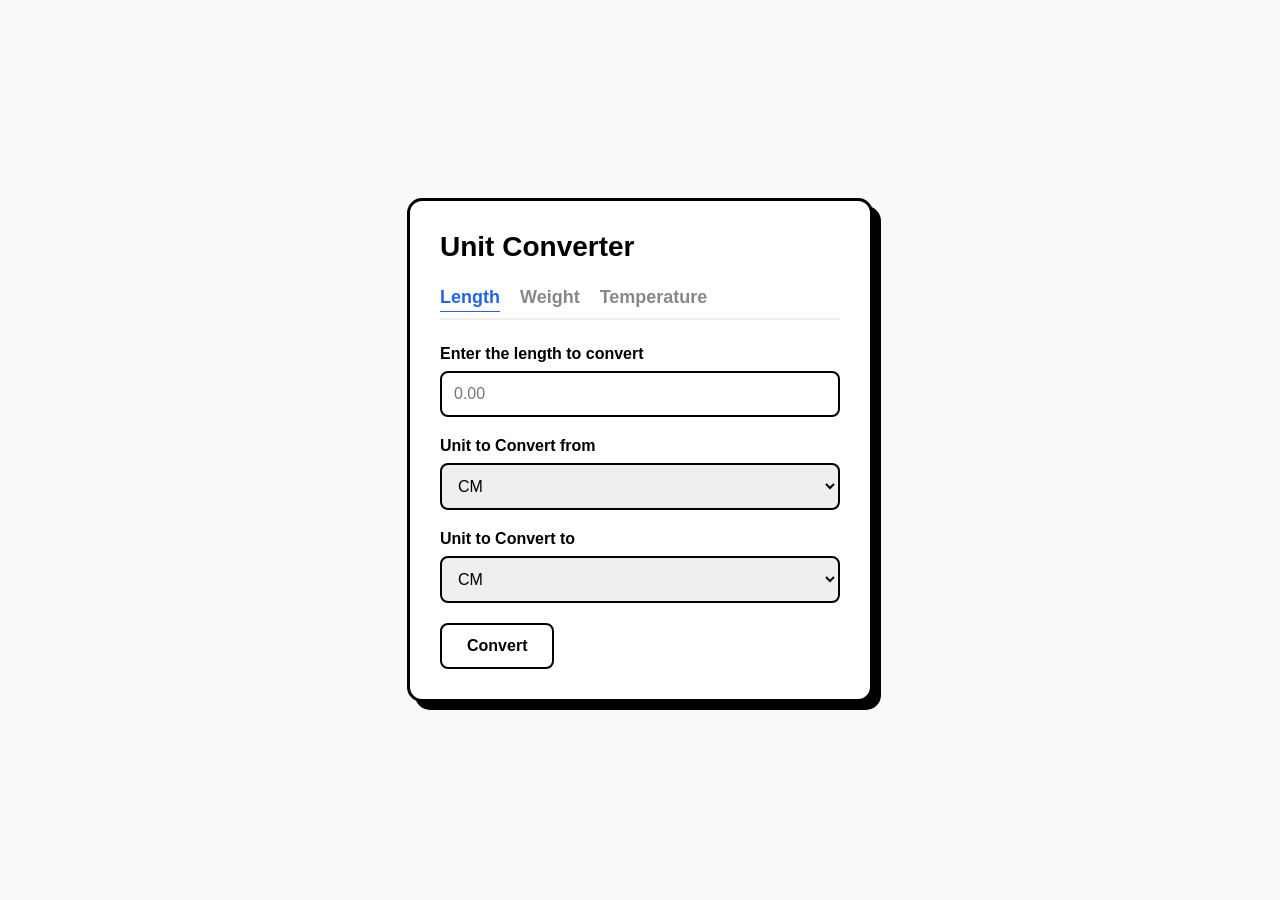
<file: src/resources/index.html>
<!DOCTYPE html>
<html lang="en">
<head>
    <meta charset="UTF-8">
    <meta name="viewport" content="width=device-width, initial-scale=1.0">
    <link rel="stylesheet" href="style.css">
    <script src="script.js" defer></script>
    <title>Unit Converter</title>
    
</head>
<body>
    <div class="card" id="form-card">
        <h2>Unit Converter</h2>
        <div class="tabs">
            <span class="tab" id="tab-length" onclick="setUnit('length')">Length</span>
            <span class="tab" id="tab-weight" onclick="setUnit('weight')">Weight</span>
            <span class="tab" id="tab-temperature" onclick="setUnit('temperature')">Temperature</span>
        </div>

        <form id="converterForm">
            <input type="hidden" id="unitInput" name="unit" value="length">

            <div class="field">
                <label id="label-value">Enter the value to convert</label>
                <input type="number" name="value" step="any" placeholder="0.00" required>
            </div>

            <div class="field">
                <label>Unit to Convert from</label>
                <select id="fromSelect" name="from" required></select>
            </div>

            <div class="field">
                <label>Unit to Convert to</label>
                <select id="toSelect" name="to" required></select>
            </div>

            <button type="submit">Convert</button>
        </form>
    </div>

    <div class="card" id="result-container">
        <h2>Unit Converter</h2>
        <div class="tabs">
            <span class="tab active" id="res-tab-label">Length</span>
        </div>
        <p style="color: #666;">Result of your calculation</p>
        <div class="result-value" id="result-display">20 ft = 609cm</div>
        <button onclick="resetForm()">Reset</button>
    </div>

<script>
    
</script>
</body>
</html>
</file>
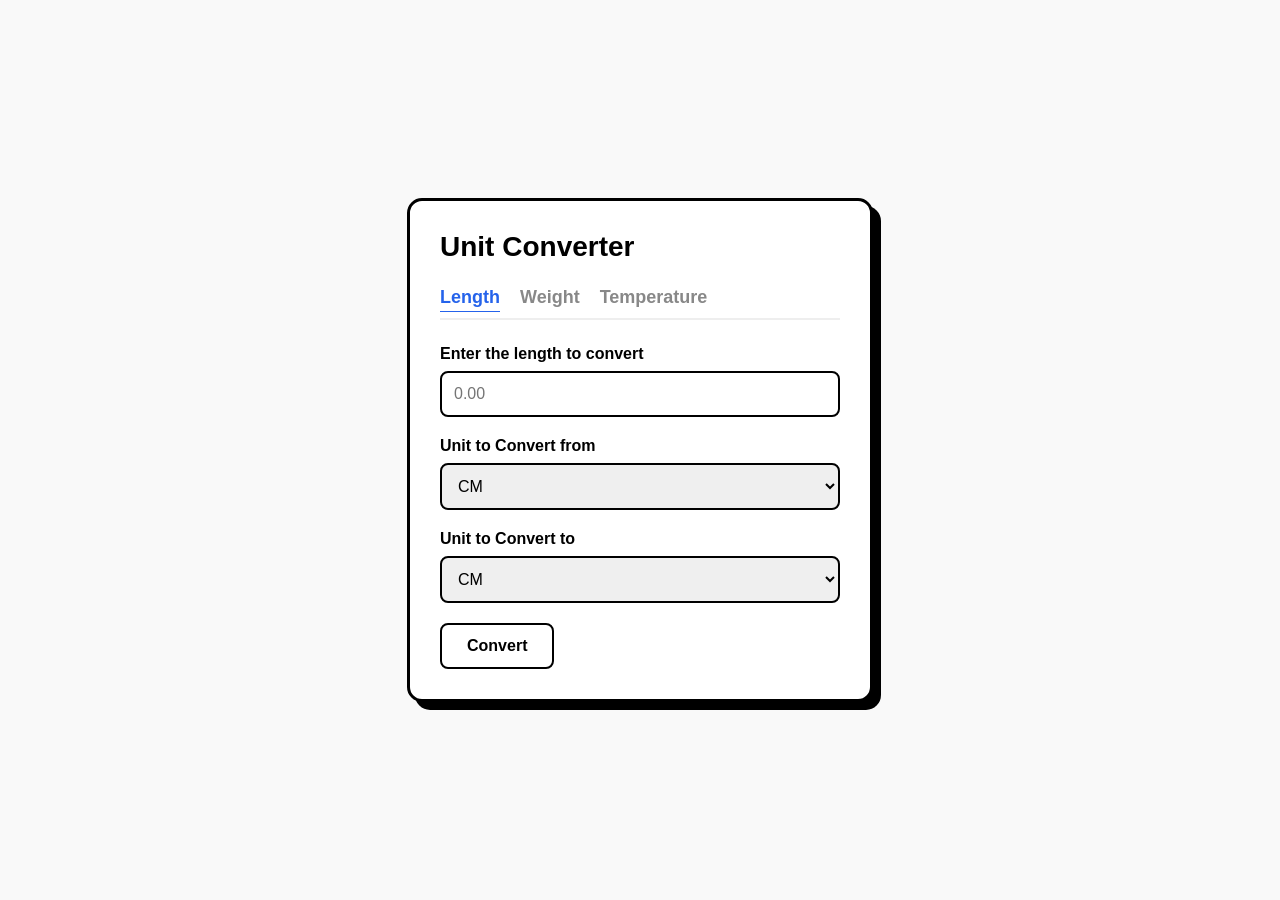
<file: target/classes/resources/index.html>
<!DOCTYPE html>
<html lang="en">
<head>
    <meta charset="UTF-8">
    <meta name="viewport" content="width=device-width, initial-scale=1.0">
    <title>Unit Converter</title>
    <style>
        body { 
            font-family: 'Comic Sans MS', cursive, sans-serif; 
            display: flex; 
            justify-content: center; 
            align-items: center;
            min-height: 100vh;
            margin: 0;
            background-color: #f9f9f9;
        }
        .card { 
            background: white;
            border: 3px solid #000; 
            border-radius: 15px; 
            padding: 30px; 
            width: 400px; 
            box-shadow: 8px 8px 0px #000;
        }
        h2 { margin-top: 0; font-size: 28px; }
        .tabs { 
            display: flex; 
            gap: 20px; 
            margin-bottom: 25px; 
            border-bottom: 2px solid #eee; 
            padding-bottom: 10px; 
        }
        .tab { 
            cursor: pointer; 
            font-weight: bold; 
            color: #888; 
            font-size: 18px;
            transition: 0.2s;
        }
        .tab.active { 
            color: #2563eb; 
            text-decoration: underline; 
            text-underline-offset: 8px;
        }
        .field { margin-bottom: 20px; }
        label { display: block; margin-bottom: 8px; font-weight: bold; font-size: 16px; }
        input, select { 
            width: 100%; 
            padding: 12px; 
            border: 2px solid #000; 
            border-radius: 8px; 
            box-sizing: border-box; 
            font-family: inherit;
            font-size: 16px;
        }
        button { 
            background: white; 
            border: 2px solid #000; 
            padding: 12px 25px; 
            cursor: pointer; 
            font-weight: bold; 
            border-radius: 8px; 
            font-family: inherit;
            font-size: 16px;
            transition: transform 0.1s;
        }
        button:active { transform: translateY(2px); }
        button:hover { background: #f0f0f0; }

        /* Estilos do Resultado */
        #result-container { display: none; }
        .result-value { 
            font-size: 32px; 
            font-weight: bold; 
            margin: 30px 0; 
            color: #000;
        }
    </style>
</head>
<body>

    <div class="card" id="form-card">
        <h2>Unit Converter</h2>
        <div class="tabs">
            <span class="tab" id="tab-length" onclick="setUnit('length')">Length</span>
            <span class="tab" id="tab-weight" onclick="setUnit('weight')">Weight</span>
            <span class="tab" id="tab-temperature" onclick="setUnit('temperature')">Temperature</span>
        </div>

        <form id="converterForm">
            <input type="hidden" id="unitInput" name="unit" value="length">

            <div class="field">
                <label id="label-value">Enter the value to convert</label>
                <input type="number" name="value" step="any" placeholder="0.00" required>
            </div>

            <div class="field">
                <label>Unit to Convert from</label>
                <select id="fromSelect" name="from" required></select>
            </div>

            <div class="field">
                <label>Unit to Convert to</label>
                <select id="toSelect" name="to" required></select>
            </div>

            <button type="submit">Convert</button>
        </form>
    </div>

    <div class="card" id="result-container">
        <h2>Unit Converter</h2>
        <div class="tabs">
            <span class="tab active" id="res-tab-label">Length</span>
        </div>
        <p style="color: #666;">Result of your calculation</p>
        <div class="result-value" id="result-display">20 ft = 609cm</div>
        <button onclick="resetForm()">Reset</button>
    </div>

<script>
    const unitsData = {
        length: ["CM", "METRE", "KM"],
        weight: ["TONNE", "GRAM", "KILOGRAM"],
        temperature: ["FAHRENHEIT", "CELSIUS", "KELVIN"]
    };

    // Função para mudar a categoria (Length, Weight, Temperature)
    function setUnit(category) {
        // 1. Atualiza visual das abas
        document.querySelectorAll('.tab').forEach(t => t.classList.remove('active'));
        const activeTab = document.getElementById('tab-' + category);
        if(activeTab) activeTab.classList.add('active');
        
        // 2. Atualiza o valor que será enviado no JSON
        document.getElementById('unitInput').value = category;
        
        // 3. Atualiza o texto da label de entrada (opcional, para ficar igual ao mockup)
        document.getElementById('label-value').innerText = `Enter the ${category} to convert`;

        // 4. Limpa e preenche os selects 'from' e 'to'
        const fromSelect = document.getElementById('fromSelect');
        const toSelect = document.getElementById('toSelect');
        
        fromSelect.innerHTML = "";
        toSelect.innerHTML = "";

        unitsData[category].forEach(unit => {
            fromSelect.options.add(new Option(unit, unit));
            toSelect.options.add(new Option(unit, unit));
        });
    }

    // Inicializa a página com 'length'
    setUnit('length');

    // Manipulação do envio do formulário
    const form = document.getElementById("converterForm");
    form.addEventListener("submit", async (event) => {
        event.preventDefault();

        const formData = new FormData(form);
        const data = Object.fromEntries(formData.entries());
        
        // IMPORTANTE: Converter o valor para número para o JSON ficar correto
        data.value = parseFloat(data.value);

        try {
            const response = await fetch('http://localhost:8001/conversions', {
                method: 'POST',
                headers: { 
                    'Content-Type': 'application/json' 
                },
                body: JSON.stringify(data)
            });

            if (!response.ok) throw new Error("Erro na resposta do servidor");

            const resultJson = await response.json();
            
            // Alterna para a tela de resultado
            showResult(data, resultJson.result);
                
        } catch (error) {
            alert("Erro: Não foi possível conectar à API. Verifique se o servidor Java está rodando e com o CORS configurado.");
            console.error(error);
        }
    });

    function showResult(requestData, resultValue) {
        document.getElementById('form-card').style.display = 'none';
        document.getElementById('result-container').style.display = 'block';
        
        // Atualiza a aba do resultado
        document.getElementById('res-tab-label').innerText = requestData.unit.charAt(0).toUpperCase() + requestData.unit.slice(1);
        
        // Formata a string do resultado: "100 CELSIUS = 212,00 FAHRENHEIT"
        document.getElementById('result-display').innerText = 
            `${requestData.value} ${requestData.from} = ${resultValue} ${requestData.to}`;
    }

    function resetForm() {
        document.getElementById('form-card').style.display = 'block';
        document.getElementById('result-container').style.display = 'none';
        form.reset();
        setUnit('length'); // Volta ao padrão
    }
</script>
</body>
</html>
</file>
<file: src/resources/style.css>
body { 
            font-family: 'Comic Sans MS', cursive, sans-serif; 
            display: flex; 
            justify-content: center; 
            align-items: center;
            min-height: 100vh;
            margin: 0;
            background-color: #f9f9f9;
        }
        .card { 
            background: white;
            border: 3px solid #000; 
            border-radius: 15px; 
            padding: 30px; 
            width: 400px; 
            box-shadow: 8px 8px 0px #000;
        }
        h2 { margin-top: 0; font-size: 28px; }
        .tabs { 
            display: flex; 
            gap: 20px; 
            margin-bottom: 25px; 
            border-bottom: 2px solid #eee; 
            padding-bottom: 10px; 
        }
        .tab { 
            cursor: pointer; 
            font-weight: bold; 
            color: #888; 
            font-size: 18px;
            transition: 0.2s;
        }
        .tab.active { 
            color: #2563eb; 
            text-decoration: underline; 
            text-underline-offset: 8px;
        }
        .field { margin-bottom: 20px; }
        label { display: block; margin-bottom: 8px; font-weight: bold; font-size: 16px; }
        input, select { 
            width: 100%; 
            padding: 12px; 
            border: 2px solid #000; 
            border-radius: 8px; 
            box-sizing: border-box; 
            font-family: inherit;
            font-size: 16px;
        }
        button { 
            background: white; 
            border: 2px solid #000; 
            padding: 12px 25px; 
            cursor: pointer; 
            font-weight: bold; 
            border-radius: 8px; 
            font-family: inherit;
            font-size: 16px;
            transition: transform 0.1s;
        }
        button:active { transform: translateY(2px); }
        button:hover { background: #f0f0f0; }

        /* Estilos do Resultado */
        #result-container { display: none; }
        .result-value { 
            font-size: 32px; 
            font-weight: bold; 
            margin: 30px 0; 
            color: #000;
        }
</file>
